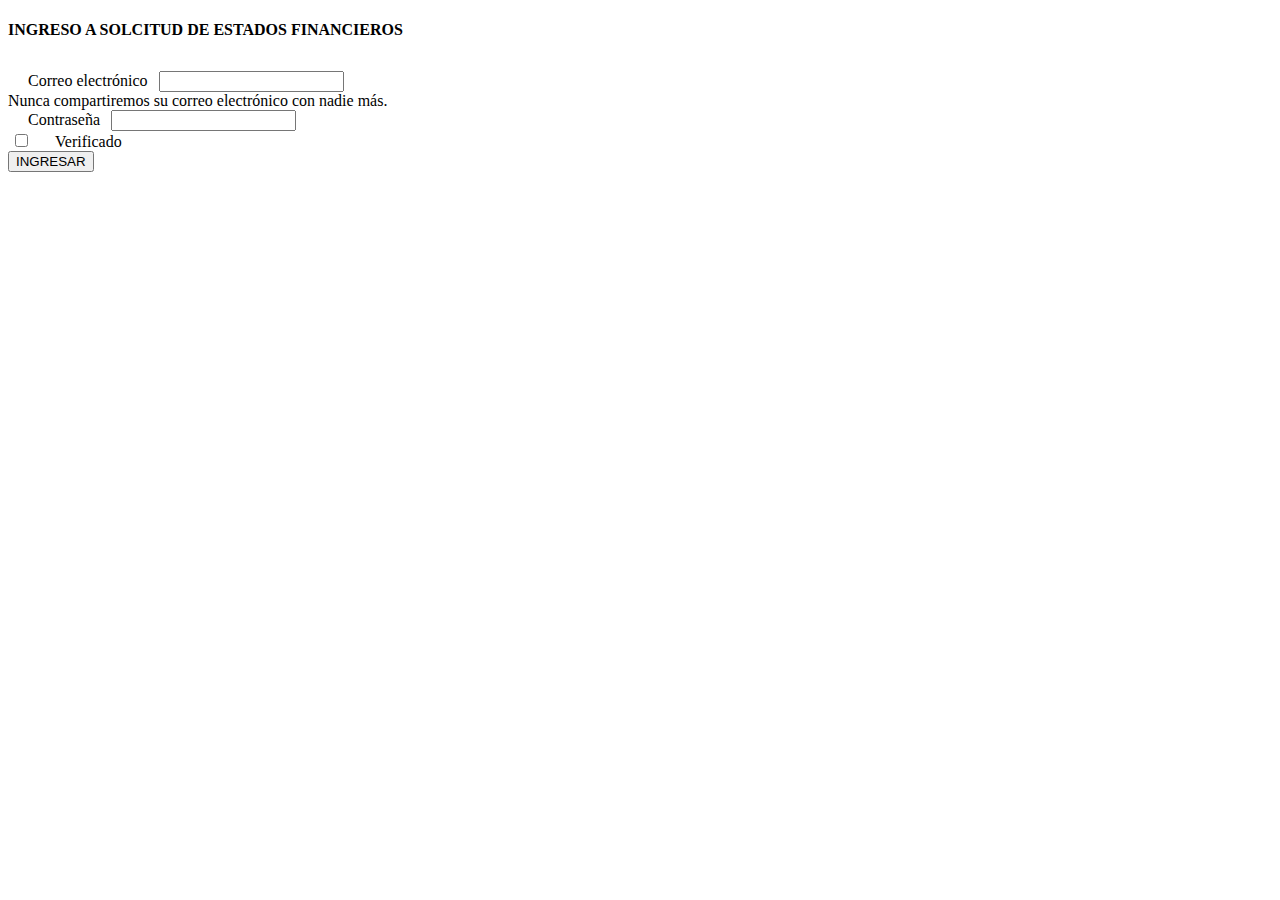
<file: admin.html>
<!doctype html>
<html lang="es">

<head>
  <meta charset="utf-8">
  <meta name="viewport" content="width=device-width, initial-scale=1">
  <title>Asesorias ASEF</title>

  <!-- ENLACE CON BOOSTRAP -->
  <link href="https://cdn.jsdelivr.net/npm/bootstrap@5.2.2/dist/css/bootstrap.min.css" rel="stylesheet"
    integrity="sha384-Zenh87qX5JnK2Jl0vWa8Ck2rdkQ2Bzep5IDxbcnCeuOxjzrPF/et3URy9Bv1WTRi" crossorigin="anonymous">
  <!-- ENLACE CON HOJA DE ESILO -->
  <link rel="stylesheet" href="./Stylos/Stylo2.css">

</head>

<body>
    <div class="container bg-info px-3 col-6">
        <h4 class="text-center mb-2 mt-5">INGRESO A SOLCITUD DE ESTADOS FINANCIEROS</h4>
    <form action="./estado/index.php">
        <div class="mb-3">
          <label for="exampleInputEmail1" class="form-label">Correo electrónico</label>
          <input type="email" class="form-control" id="exampleInputEmail1" aria-describedby="emailHelp">
          <div id="emailHelp" class="form-text">Nunca compartiremos su correo electrónico con nadie más.</div>
        </div>
        <div class="mb-3">
          <label for="exampleInputPassword1" class="form-label">Contraseña</label>
          <input type="password" class="form-control" id="exampleInputPassword1">
        </div>
        <div class="mb-3 form-check">
          <input type="checkbox" class="form-check-input" id="exampleCheck1">
          <label class="form-check-label" for="exampleCheck1">Verificado</label>
        </div>
        <button type="submit" class="btn btn-primary bt-lg">INGRESAR</button>
      </form>
      <br>
    </div>
</body>
</file>
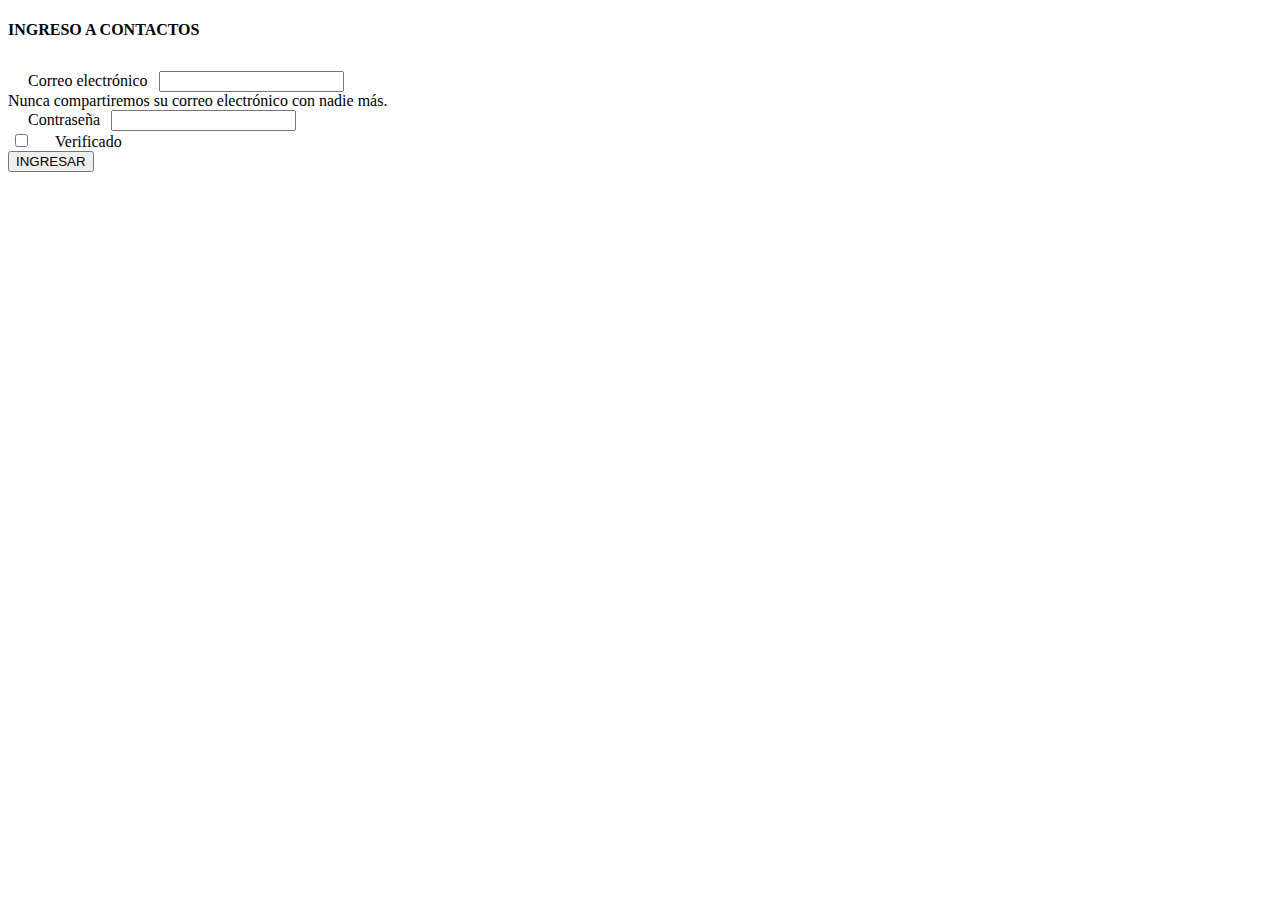
<file: admin2.html>
<!doctype html>
<html lang="es">

<head>
  <meta charset="utf-8">
  <meta name="viewport" content="width=device-width, initial-scale=1">
  <title>Asesorias ASEF</title>

  <!-- ENLACE CON BOOSTRAP -->
  <link href="https://cdn.jsdelivr.net/npm/bootstrap@5.2.2/dist/css/bootstrap.min.css" rel="stylesheet"
    integrity="sha384-Zenh87qX5JnK2Jl0vWa8Ck2rdkQ2Bzep5IDxbcnCeuOxjzrPF/et3URy9Bv1WTRi" crossorigin="anonymous">
  <!-- ENLACE CON HOJA DE ESILO -->
  <link rel="stylesheet" href="./Stylos/Stylo2.css">

</head>

<body>
    <div class="container bg-info px-3 col-6">
        <h4 class="text-center mb-2 mt-5">INGRESO A CONTACTOS</h4>
    <form action="./contactos/ver_user.php">
        <div class="mb-3">
          <label for="exampleInputEmail1" class="form-label">Correo electrónico</label>
          <input type="email" class="form-control" id="exampleInputEmail1" aria-describedby="emailHelp">
          <div id="emailHelp" class="form-text">Nunca compartiremos su correo electrónico con nadie más.</div>
        </div>
        <div class="mb-3">
          <label for="exampleInputPassword1" class="form-label">Contraseña</label>
          <input type="password" class="form-control" id="exampleInputPassword1">
        </div>
        <div class="mb-3 form-check">
          <input type="checkbox" class="form-check-input" id="exampleCheck1">
          <label class="form-check-label" for="exampleCheck1">Verificado</label>
        </div>
        <button type="submit" class="btn btn-primary bt-lg">INGRESAR</button>
      </form>
      <br>
    </div>
</body>
</file>
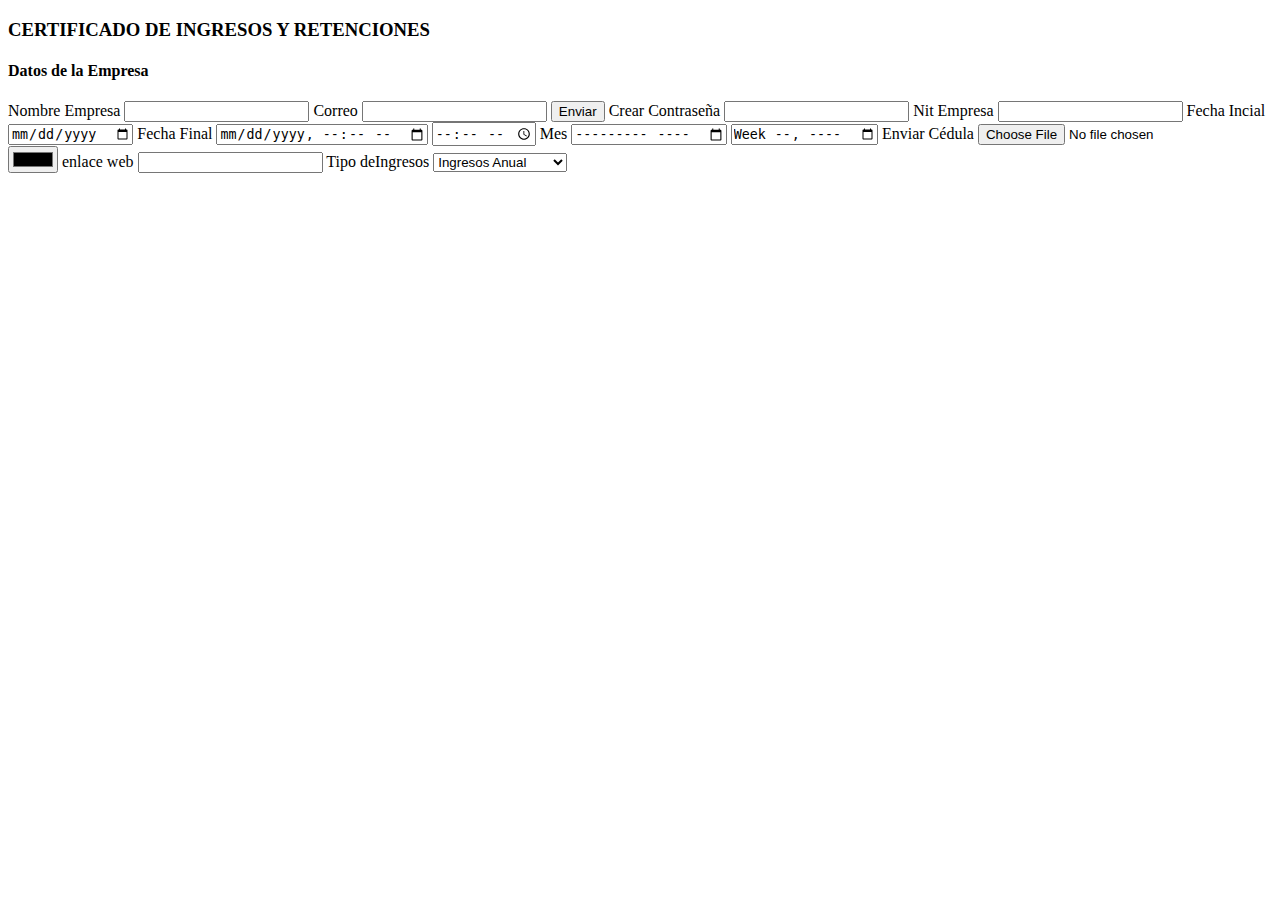
<file: Formularios.html>
<!DOCTYPE html>
<html lang="es">
<head>
    <meta charset="UTF-8">
    <meta http-equiv="X-UA-Compatible" content="IE=edge">
    <meta name="viewport" content="width=device-width, initial-scale=1.0">
    <title>Document</title>
</head>
<body>
    
    <h3>CERTIFICADO DE INGRESOS Y RETENCIONES</h3>
    <h4>Datos de la Empresa</h4>
      <form action=""> <!-- Formulario interactivo -->
          <label for="">Nombre Empresa</label> <!-- Dato Requerido -->
          <input type="text"> <!-- Campo para entrada texto -->
          <label for="">Correo</label>
          <input type="email"> <!-- Tipo e-mail -->
  
          <button>Enviar</button> <!-- Boton para validar el formato -->
          <label for="">Crear Contraseña</label>
          <input type="password" > <!-- Tipo contraseña oculta datos-->
          <label for="">Nit Empresa</label>
          <input type="number" maxlength="9"> <!-- Exclusivo numeros con maxleng define longitud -->
          <label for="">Fecha Incial</label>
          <input type="date" min="2022-11-09"> <!-- Tipo fecha Limites min minima o max maxima-->
          <label for="">Fecha Final</label>
          <input type="datetime-local" min="08:00" max="18:00"> <!-- Tipo fecha con hora aplica min o max-->
          <input type="time" min="08:00" max="18:00"> <!-- Hora  -->
          <label for="">Mes</label>
          <input type="month"> <!-- mes -->
          <input type="week"> <!-- semana -->
          <label for="">Enviar Cédula</label>
          <input type="file"> <!-- Adjuntar archivo -->
          <input type="color"> <!-- solicitar color -->
          <label for="">enlace web</label>
          <input type="url"> <!-- almacena links -->
          <label for="">Tipo deIngresos</label>
         <select name="" id=""> <!-- Lista de seleccion -->
          <option value="IA">Ingresos Anual</option> <!-- elemento de lista -->
          <option value="IM">Ingresos Mensual</option> <!-- lo blanco es visible -->
          <option value="IP">Ingresos Promedio</option> <!-- lo naranja es el dato interno -->
  
  
         </select>
  
        
  
  
  
      </form>   
    
    </body>
</html>
</file>
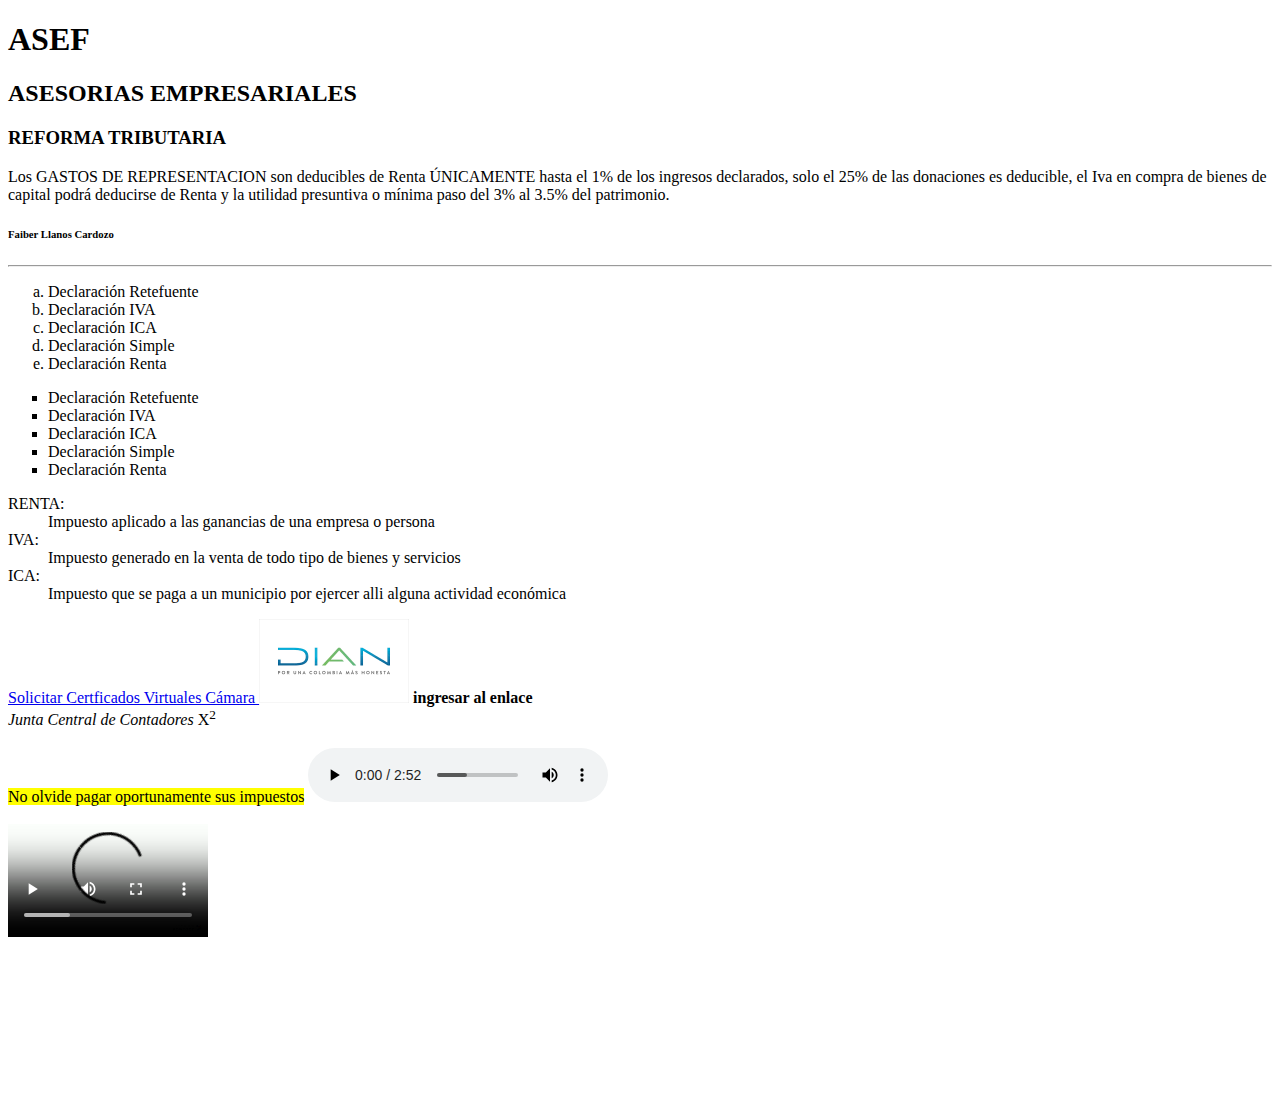
<file: Guia1.html>
<!DOCTYPE html> <!-- Siempre tipo html -->
<html lang="es"> <!-- Idioma del contenido -->
<head> <!-- Conexiones del sitio no es visible -->
    <meta charset="UTF-8"> <!-- visualizar carácteres especiales  -->
    <meta http-equiv="X-UA-Compatible" content="IE=edge"> <!-- Compatibilidad con navegadores -->
    <meta name="viewport" content="width=device-width, initial-scale=1.0"> <!-- Escala del navegador -->
    <title>ASEF - Asesorias Empresariales </title> <!-- Titulo que muestra la etiqueta del sitio -->
</head> <!-- Etiueta de cierre -->
<body> <!-- Contenido visible del sitio -->
    <!-- ETIQUETAS PARA ESTRUCTURAR -->

<header></header> <!-- Logos, Menús  -->


<footer></footer> <!-- Pie de pagina, links importantes, redes sociales -->

<nav></nav> <!-- Define barra de navegación -->

<main></main> <!-- Contenido principal del sitio -->

<section></section> <!-- Secciones o divisiones -->

<article></article> <!-- Seccion independiente de la Web -->

<aside></aside> <!-- Define contenido adicional o de poca importancia -->

<!-- TIPOS DE ETIQUETAS -->
<!-- Etiquetas de Contenido -->
<!-- Grupo de las H define la jerarquia de los títulos del 1 a la 6 -->

<h1>ASEF</h1>
<h2>ASESORIAS EMPRESARIALES</h2>

<!-- Etiquetas de párrafo "p" Para acomodar el texto "Alt+z" -->


<h3>REFORMA TRIBUTARIA</h3>
<p> Los GASTOS DE REPRESENTACION son deducibles de Renta ÚNICAMENTE hasta el 1% de los ingresos declarados, solo el 25% de las donaciones es deducible, el Iva en compra de bienes de capital podrá deducirse de Renta y la utilidad presuntiva o mínima paso del 3% al 3.5% del patrimonio.</p>

<h6>Faiber Llanos Cardozo</h6>

<hr> <!-- Define una Barra lateral -->

<!-- Etiquetas de Lista ordenada (ol) con "type" se define la forma -->

<ol type="a">
    <li>Declaración Retefuente </li>
    <li>Declaración IVA </li>
    <li>Declaración ICA</li>
    <li>Declaración Simple</li>
    <li>Declaración Renta </li>
</ol>

<!-- Etiquetas de Lista con viñeta (ul) con "type" se define (Circle, Square, Disc) -->
<ul type="square">
    <li>Declaración Retefuente </li>
    <li>Declaración IVA </li>
    <li>Declaración ICA</li>
    <li>Declaración Simple</li>
    <li>Declaración Renta </li>

</ul>

<!-- Etiquetas de Lista de definiciones (dl) dt=Titulos dd=Definiciones -->

<dl>
<dt>RENTA:</dt>
<dd>Impuesto aplicado a las ganancias de una empresa o persona</dd>
<dt>IVA:</dt>
<dd>Impuesto generado en la venta de todo tipo de bienes y servicios</dd>
<dt>ICA:</dt>
<dd>Impuesto que se paga a un municipio por ejercer alli alguna actividad económica</dd>
</dl>

<!-- SEMANTICA PARA TEXTO -->
<!-- Hipervinculos indicando el enlace interno o externo. con target se define la forma de abrirlo y con img se puede relacionar una imagen (./Ubicacion) con alt se agrega una descripción, width (ancho px) height (alto px)-->
<a href="https://www.ccb.org.co/Inscripciones-y-renovaciones/Todo-sobre-renovaciones/Solicita-tus-certificados" target="_blank">Solicitar Certficados Virtuales Cámara </a> 

<a href="https://www.dian.gov.co/" target="_blank"><img src="./Imagenes/Dian1.png" alt="Logo Dian" width="150px" height="auto"></a>

<strong>ingresar al enlace</strong> <!-- Resaltar -->
<br> <!-- Espacio -->
<cite>Junta Central de Contadores</cite> <!-- Citas de otros autores -->
X<sup>2</sup> <!-- Sup=Superindice Sub=Subindice -->
<br> 
<br>
<mark>No olvide pagar oportunamente sus impuestos</mark> <!-- Resaltar -->

<!-- INSERTAR MULTIMEDIA  -->
<audio src="./Media/Colombia tierra querida.mp3"controls></audio>
<br>
<br>
<video src="./Media/ClipAsef2020.mp4" controls width="200px"></video>
<br>
<!-- Para insertar elementos de otra pagina se selecciona y se da"copiar código de inserción" y se pega "iframe" -->
<iframe width="150" height="auto" src="https://www.youtube.com/embed/c_EkKtza6Q0" title="Como Actualizar RUT 2022 Persona Natural" frameborder="0" allow="accelerometer; autoplay; clipboard-write; encrypted-media; gyroscope; picture-in-picture" allowfullscreen></iframe>



</body>
</html>
</file>
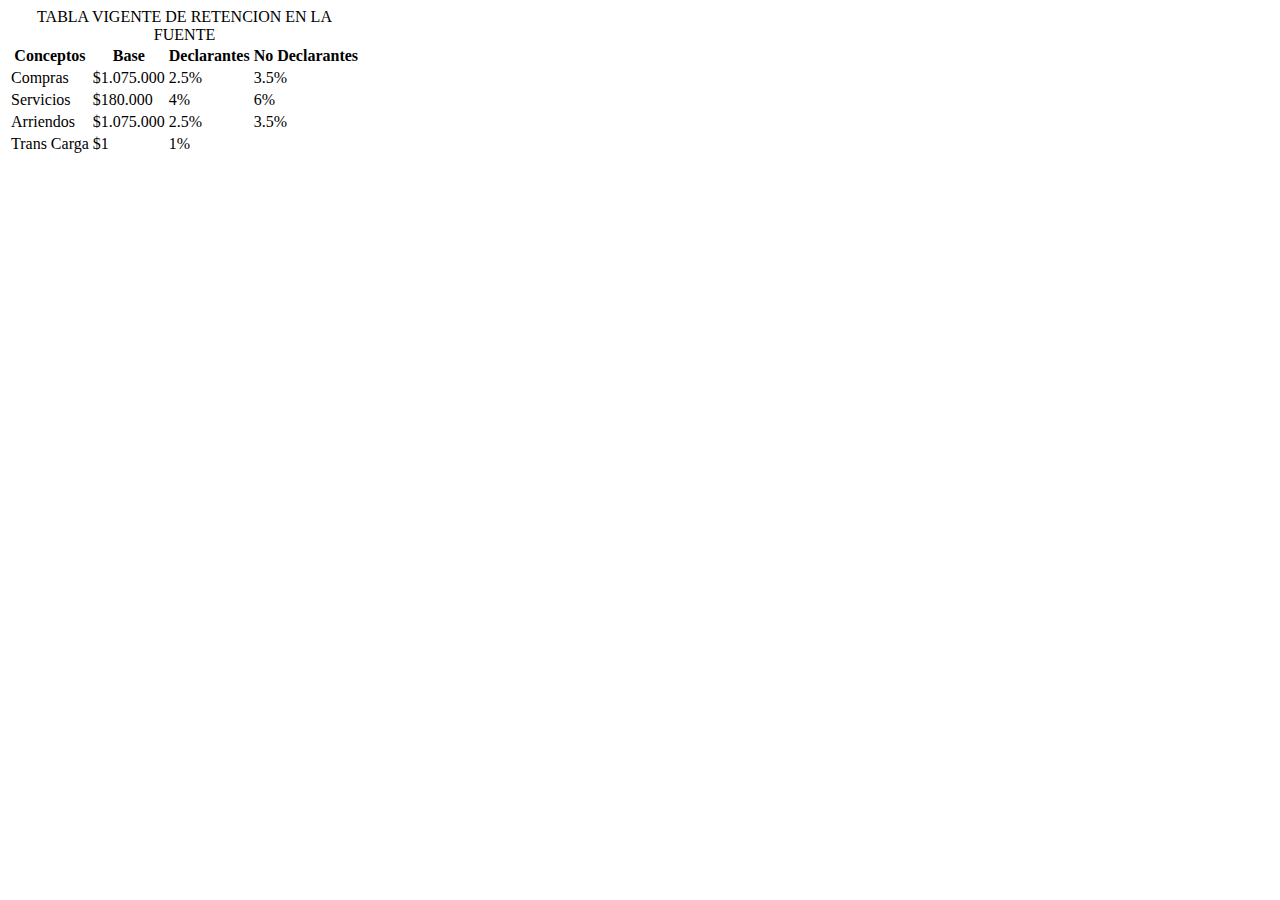
<file: Tablas.html>
<!DOCTYPE html>
<html lang="es">
<head>
    <meta charset="UTF-8">
    <meta http-equiv="X-UA-Compatible" content="IE=edge">
    <meta name="viewport" content="width=device-width, initial-scale=1.0">
    <title>Document</title>
</head>
<body>
 <table>
    <thead>
        <caption>TABLA VIGENTE DE RETENCION EN LA FUENTE</caption>
        <tr>
            <th>Conceptos</th>
            <th>Base</th>
            <th>Declarantes</th>
            <th>No Declarantes</th>
        </tr>
    </thead>
<tbody>
    <tr>
        <td>Compras</td>
        <td>$1.075.000</td>
        <td>2.5%</td>
        <td>3.5%</td>
    </tr>
    <tr>
        <td>Servicios</td>
        <td>$180.000</td>
        <td>4%</td>
        <td>6%</td>
    </tr>
    <tr>
        <td>Arriendos</td>
        <td>$1.075.000</td>
        <td>2.5%</td>
        <td>3.5%</td>
    </tr>
    <tr>
        <td>Trans Carga</td>
        <td>$1</td>
        <td colspan="2">1%</td>
    </tr>
</tbody>


 </table>
    

</body>
</html>
</file>
<file: Stylos/Stylo2.css>
.img-logo { /* conjunto de propiedades que se indican en el html con "class" */
    width: 200px;
    padding: 0px;

}

.img-pie { /* conjunto de propiedades que se indican en el html con "class" */
    width: 60px;
    height: auto;
    padding: 0px;

}


.img-public { /* conjunto de propiedades que se indican en el html con "class" */
    width: 100px;
    height: auto;
    padding: 0px;

}

.img-public2 { /* conjunto de propiedades que se indican en el html con "class" */
    width: 150px;
    height: auto;
    padding: 0px;
    

}

nav {
    width: 100%; /* Ancho */
    height: 80px; /* Altura */
    font-weight: 600;
    font-size:large;
    background-color:black
}

nav ul li {
    list-style-type: none; /* Viñetas lista */
    display: inline-block; /* vista lateral */
    transition: 0.8 s all; /* efecto al seleccionar */
    padding: 18px 20px; /* espacios de bordes entre elementos */
}


nav ul li :hover{  /* crea efecto de transicion al cambiar elemento */
    background-color: rgba(196, 239, 252, 0.979);
}

.color-text {
    color: white;
}


.seccion1{ /* Diseño para usar en html con "Class" al lado de la etiqueta section define la sección1 del index */
    background-color: rgba(162, 221, 255, 0.24);
    padding: 50px; 
    width: 60%; /* Ancho */
    margin: auto;
    
}


  .carousel-caption p{ /* texto del carousel */
font-size: x-large; /* Tamaño fuente */
color: white;
Font-weight: 500; /* grosor texto */
background-color: rgb(0, 75, 104); /* fondeo texto */
  }
  
.carousel-inner img{ /* porpiedades imagen carousel */
    max-height: 460px;
    width: 100%;
}

  h1{ /* texto titulos */
    color: rgb(0, 18, 30);
    font-weight: 700; /* grosor texto */
    text-decoration: none;
    height: 120px; /* asigna la margen superior */
}


.titulares{ /* Diseño para usar en html con "Class" al lado de la etiqueta section define la sección2 del index */
    background-color: rgba(249, 230, 212, 0.884);
    padding: 50px; 
    width: 90%; /* Ancho */
    margin: auto;
    text-align: justify;
    
}


.public{ /* Diseño para usar en html con "Class" al lado de la etiqueta section define la sección2 del index */
    background-color: rgba(195, 219, 246, 0.647);
    padding: 10px; 
    width: 90%; /* Ancho */
    margin: auto;
    
}


.articulo1{
    background-color: rgba(245, 254, 232, 0.884);
    padding: 30px; 
    width: 80%; /* Ancho */
    margin: auto; 
    text-align: justify; 
}

.titart1{ /* titulo personalizado Art 1 */
color: darkred;
text-align: center;
margin-top: 0%;
}

.articulo2{
    background-color: rgba(254, 225, 225, 0.884);
    padding: 30px; 
    width: 80%; /* Ancho */
    margin: auto;
    text-align: justify; 
}

.titart2{ /* titulo personalizado Art 1 */
color: rgb(76, 0, 139);
text-align: center;
margin-top: 0%;
}


.datos{
    background-color: rgba(240, 246, 255, 0.773);
    padding: 30px; 
    width: 80%; /* Ancho */
    margin: auto; 
}


.seccionserv1{ /* Diseño 1ra seccion servicios */
    background-color: rgb(185, 200, 204);
    padding: 50px; 
    width: 100%; /* Ancho */
    margin: auto;
    text-align: justify;
    
}

.seccionserv2{ /* Diseño 2da seccion servicios */
    background-color: rgb(232, 217, 204);
    padding: 50px; 
    width: 100%; /* Ancho */
    margin: auto;
    text-align: justify;
}


.seccionserv3{ /* Diseño 3ra seccion servicios */
    background-color: rgb(232, 217, 255);
    padding: 30px; 
    width: 100%; /* Ancho */
    margin: auto;
    border-top: solid thin rgba(rgb(186, 226, 242));
    text-align: justify;

}


.calend1{ /* Diseño calendarios */
    background-color: white;
    padding: 50px; 
    width: 95%; /* Ancho */
    margin: auto;
}

.calend2{ /* Diseño calendarios */
    background-color: white;
    padding: 50px; 
    width: 60%; /* Ancho */
    margin: auto;
}

/* DISEÑO PARA FORMULARIO */

form{
width: 80%;
padding-top: 10px;

}

label{
    display: inline-flex;
    margin-left: 20px;
}

input, textarea{
    margin-left: 7px;
}

.tutorial1{
    background-color: rgba(182, 182, 182, 0.762);
    padding: 30px; 
    width: 80%; /* Ancho */
    margin: auto; 
}


.v-line{  /* Linea Vertical footer */
    border-left: thick solid rgb(247, 247, 248);
    height: 100px;;
    left: 40%;
    position: static;
   }

   .table th { /* alinea automaticamente al centro titulos de la tabla  */
    text-align: center;
    } 

    
  /*  .table td { /* alinea automaticamente al centro contenido de la tabla  */
    /* text-align: center; */
    
    .norma{ /* Diseño para usar en html con "Class" al lado de la etiqueta section define la sección2 del index */
        background-color: white;
        padding: 20px; 
        width: 80%; /* Ancho */
        margin: auto;
        
    }
</file>
